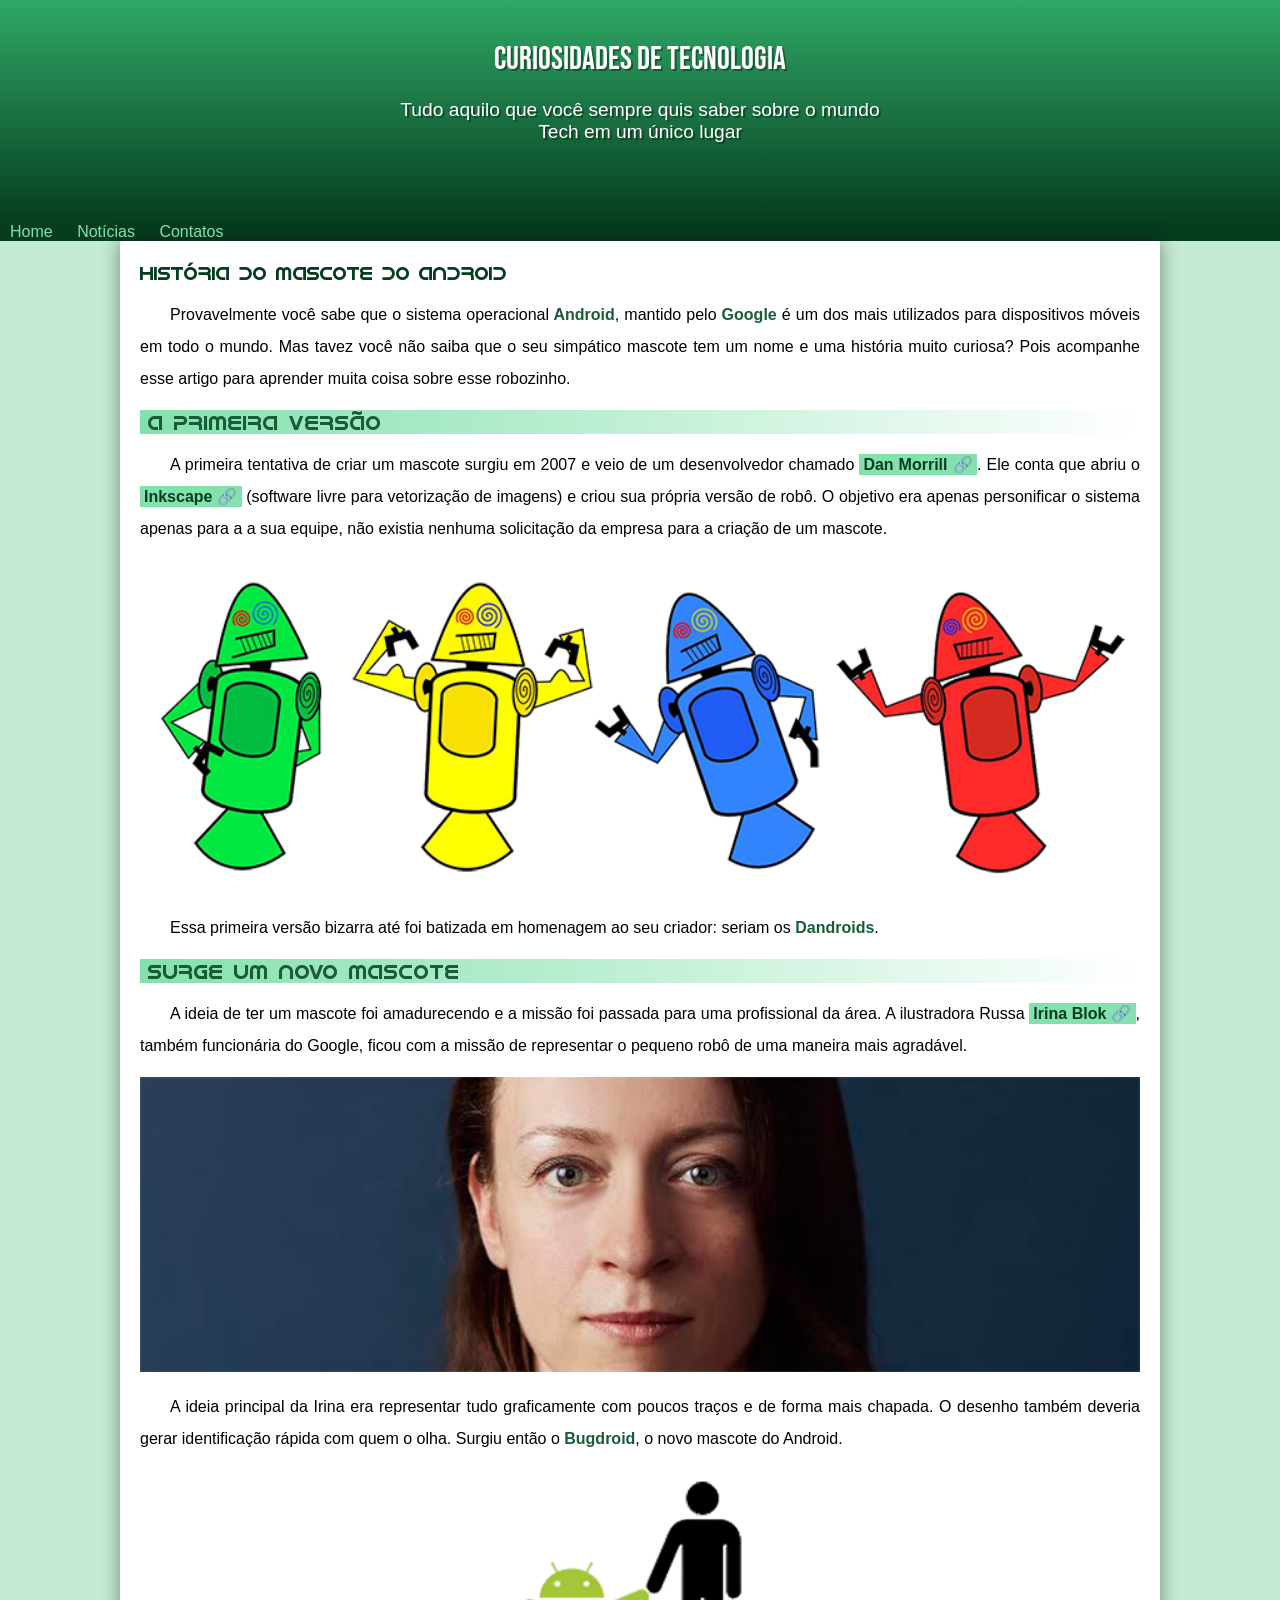
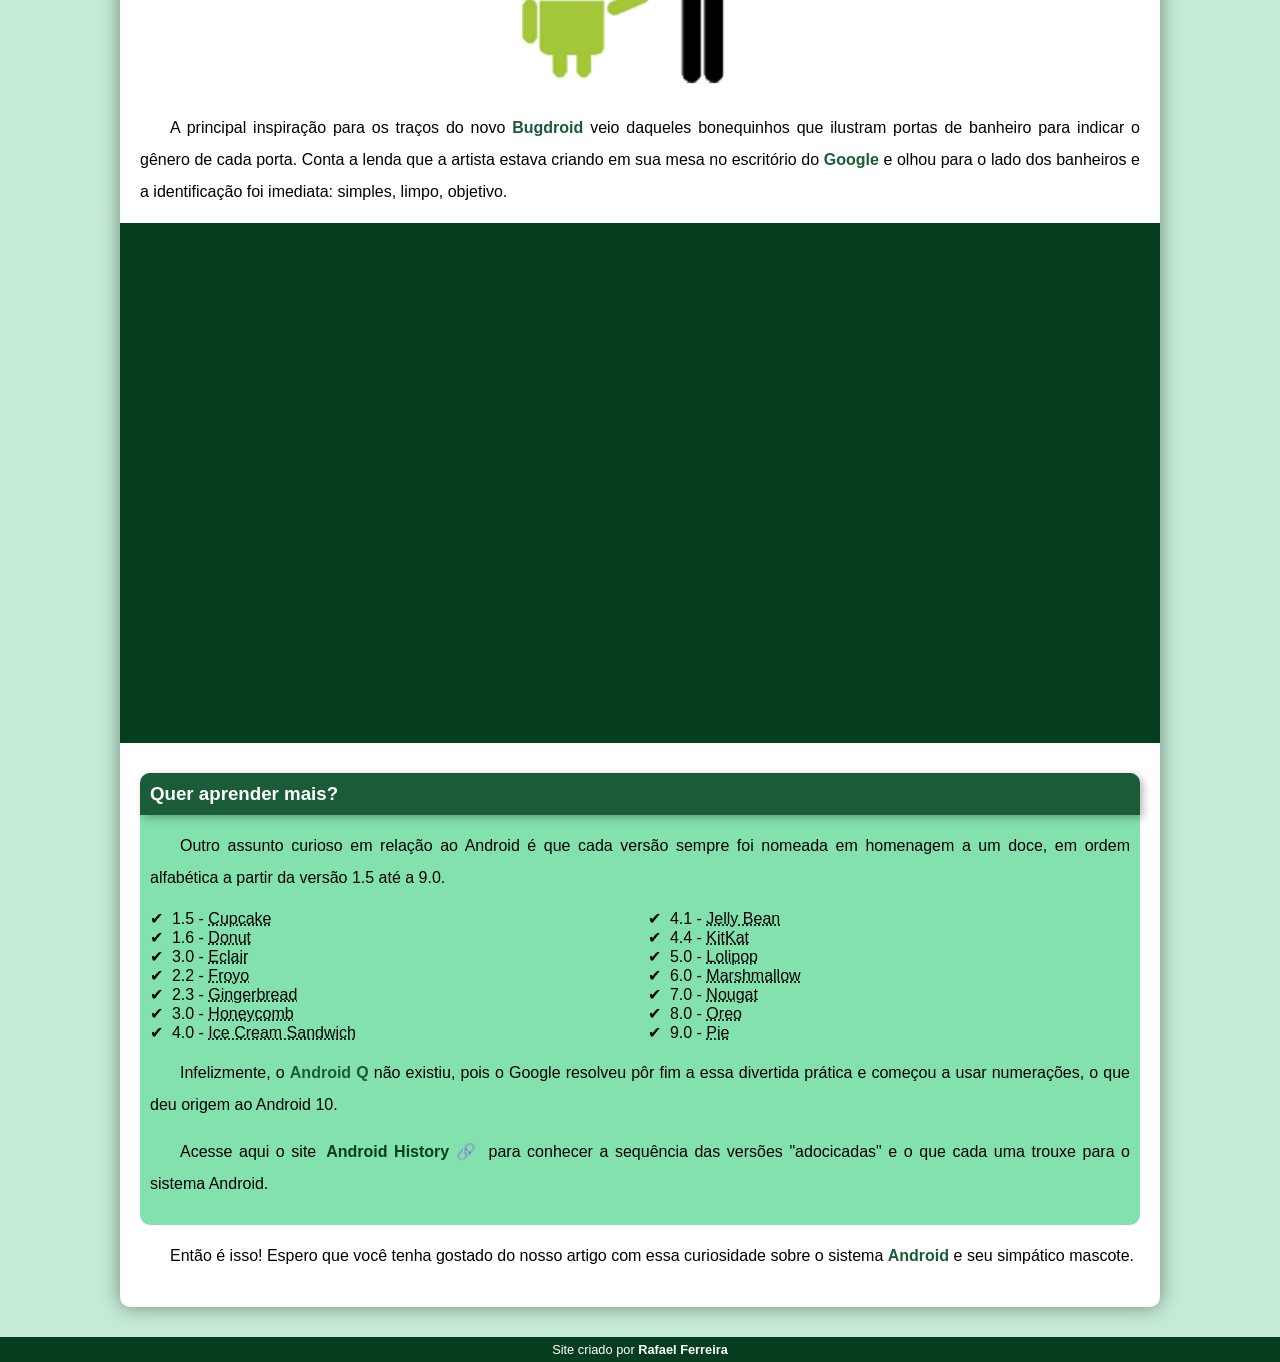
<file: index.html>
<!DOCTYPE html>
<html lang="pt-br">
<head>
    <meta charset="UTF-8">
    <meta name="viewport" content="width=device-width, initial-scale=1.0">
    <title>Como surgiu o mascote do Android?</title>
    <link rel="shortcut icon" href="imagens/favicon.ico" type="image/x-icon">
    <link rel="stylesheet" href="estilo/style.css">
</head>
<body>
    <header>
        <h1>Curiosidades de Tecnologia</h1>
        <p>Tudo aquilo que você sempre quis saber sobre o mundo Tech em um único lugar</p>
    </header> 

    <nav>
        <a href="#">Home</a>
        <a href="#">Notícias</a>
        <a href="#">Contatos</a> 
    </nav>

    <main>
        <article>
            <h1>História do Mascote do Android</h1>

            <p>Provavelmente você sabe que o sistema operacional<strong> Android</strong>, mantido pelo <strong>Google</strong> é um dos mais utilizados para dispositivos móveis em todo o mundo. Mas tavez você não saiba que o seu simpático mascote tem um nome e uma história muito curiosa? Pois acompanhe esse artigo para aprender muita coisa sobre esse robozinho.</p>

            <h2>A primeira versão</h2>

            <p>A primeira tentativa de criar um mascote surgiu em 2007 e veio de um desenvolvedor chamado <a href="https://androidcommunity.com/dan-morrill-shows-us-the-android-mascot-that-almost-was-20130103/" target="_blank" class="externo">Dan Morrill</a>. Ele conta que abriu o <a href="https://inkscape.org/release/inkscape-1.4.2/windows/64-bit/msi/dl/" target="_blank"  class="externo">Inkscape</a> (software livre para vetorização de imagens) e criou sua própria versão de robô. O objetivo era apenas personificar o sistema apenas para a a sua equipe, não existia nenhuma solicitação da empresa para a criação de um mascote.</p>

            <picture>
                <source media="(max-width: 650px)" srcset="imagens/dan-droids-pq.png">
                <img src="imagens/dan-droids.png" alt="Primeiro Mascote do Android">
            </picture>

            <p>Essa primeira versão bizarra até foi batizada em homenagem ao seu criador: seriam os <strong>Dandroids</strong>.</p>

            <h2>Surge um novo mascote</h2>

            <p>A ideia de ter um mascote foi amadurecendo e a missão foi passada para uma profissional da área. A ilustradora Russa <a href="https://www.irinablok.com/android" target="_blank" class="externo">Irina Blok</a>, também funcionária do Google, ficou com a missão de representar o pequeno robô de uma maneira mais agradável.</p>

            <picture>
                <source media="(max-width: 650px)" srcset="imagens/irina-blok-pq.jpg">
                <img src="imagens/irina-blok.jpg" alt="Criadora do bugdoid">
            </picture>

            <p>A ideia principal da Irina era representar tudo graficamente com poucos traços e de forma mais chapada. O desenho também deveria gerar identificação rápida com quem o olha. Surgiu então o <strong>Bugdroid</strong>, o novo mascote do Android.</p>

           <img src="imagens/bugdroid.png" class="pequena" alt="Bugdroid">

            <p>A principal inspiração para os traços do novo <strong>Bugdroid</strong> veio daqueles bonequinhos que ilustram portas de banheiro para indicar o gênero de cada porta. Conta a lenda que a artista estava criando em sua mesa no escritório do <strong>Google</strong> e olhou para o lado dos banheiros e a identificação foi imediata: simples, limpo, objetivo.</p>

            <div class="video">
                <iframe width="560" height="315" src="https://www.youtube.com/embed/l2UDgpLz20M?si=0qlpEiG0a5UElUbh" title="YouTube video player" frameborder="0" allow="accelerometer; autoplay; clipboard-write; encrypted-media; gyroscope; picture-in-picture; web-share" referrerpolicy="strict-origin-when-cross-origin" allowfullscreen></iframe>
                
            </div>
            <aside>
                <h3>Quer aprender mais?</h3>

                <p>Outro assunto curioso em relação ao Android é que cada versão sempre foi nomeada em homenagem a um doce, em ordem alfabética a partir da versão 1.5 até a 9.0.</p>

                <ul>
                    <li>1.5 - <abbr title="Bolo de copo">Cupcake</abbr></li>
                    <li>1.6 - <abbr title="Rosquinha">Donut</abbr></li>
                    <li>3.0 - <abbr title="Bomba">Eclair</abbr></li>
                    <li>2.2 - <abbr title="Iorgute congelado">Froyo</abbr></li>
                    <li>2.3 - <abbr title="Biscoito de Gengibre">Gingerbread</abbr></li>
                    <li>3.0 - <abbr title="Favo de mel">Honeycomb</abbr></li>
                    <li>4.0 - <abbr title="Sanduíche de sorvete">Ice Cream Sandwich</abbr></li>
                    <li>4.1 - <abbr title="Jujuba">Jelly Bean</abbr></li>
                    <li>4.4 - <abbr title="KitKat">KitKat</abbr></li>
                    <li>5.0 - <abbr title="Pirulito">Lolipop</abbr></li>
                    <li>6.0 - <abbr title="Marshmallow">Marshmallow</abbr></li>
                    <li>7.0 - <abbr title="Torrone">Nougat</abbr></li>
                    <li>8.0 - <abbr title="Oreo">Oreo</abbr></li>
                    <li>9.0 - <abbr title="Torta">Pie</abbr></li>
                </ul>

                <p>Infelizmente, o <strong>Android Q</strong> não existiu, pois o Google resolveu pôr fim a essa divertida prática e começou a usar numerações, o que deu origem ao Android 10.</p>
                
                <p>Acesse aqui o site<a href="https://www.android.com/why-android/" target="_blank" class="externo"> Android History</a> para conhecer a sequência das versões "adocicadas" e o que cada uma trouxe para o sistema Android.</p>

            </aside>    
            

            <p>Então é isso! Espero que você tenha gostado do nosso artigo com essa curiosidade sobre o sistema <strong>Android</strong> e seu simpático mascote.</p>

        </article>

    </main>

    <footer>
        <p>Site criado por <a href="https://www.instagram.com/rafael.martins0/" target="_blank">Rafael Ferreira</a></p>
    </footer>
    
</body>
</html>
</file>
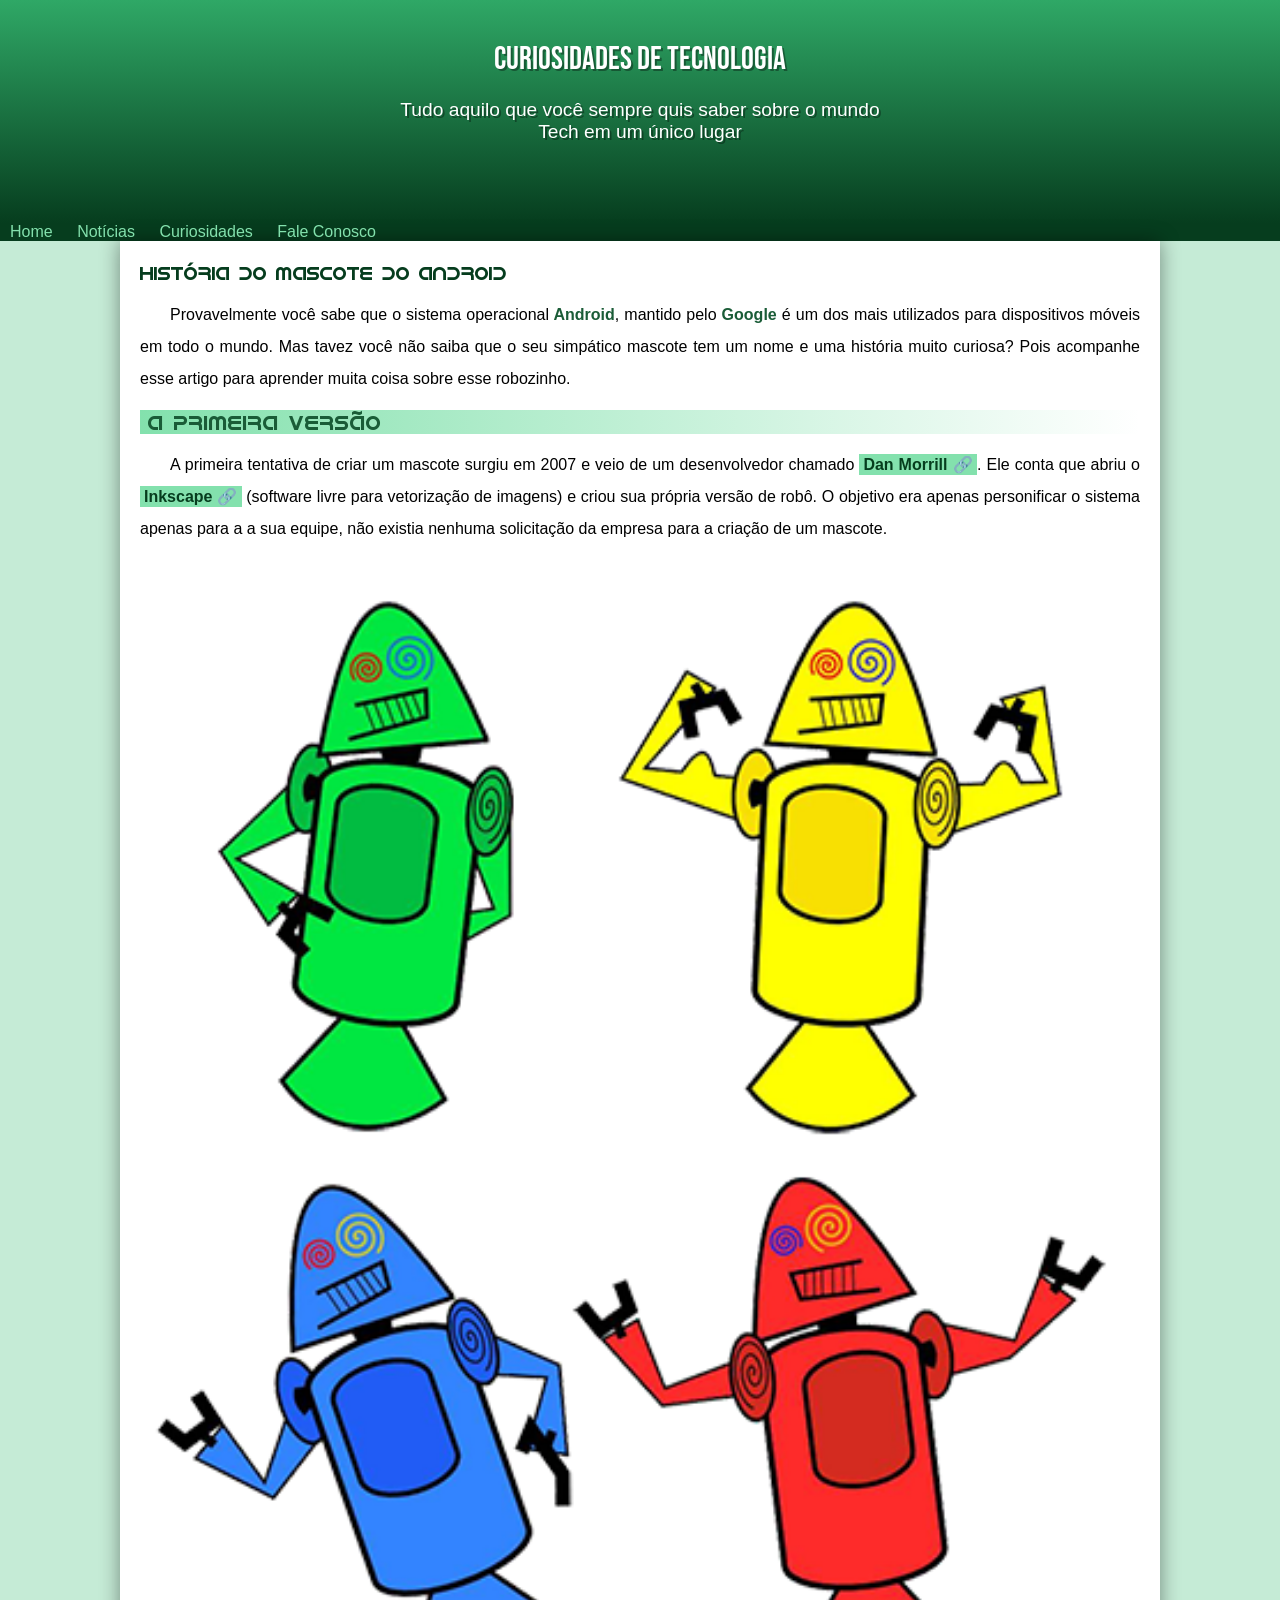
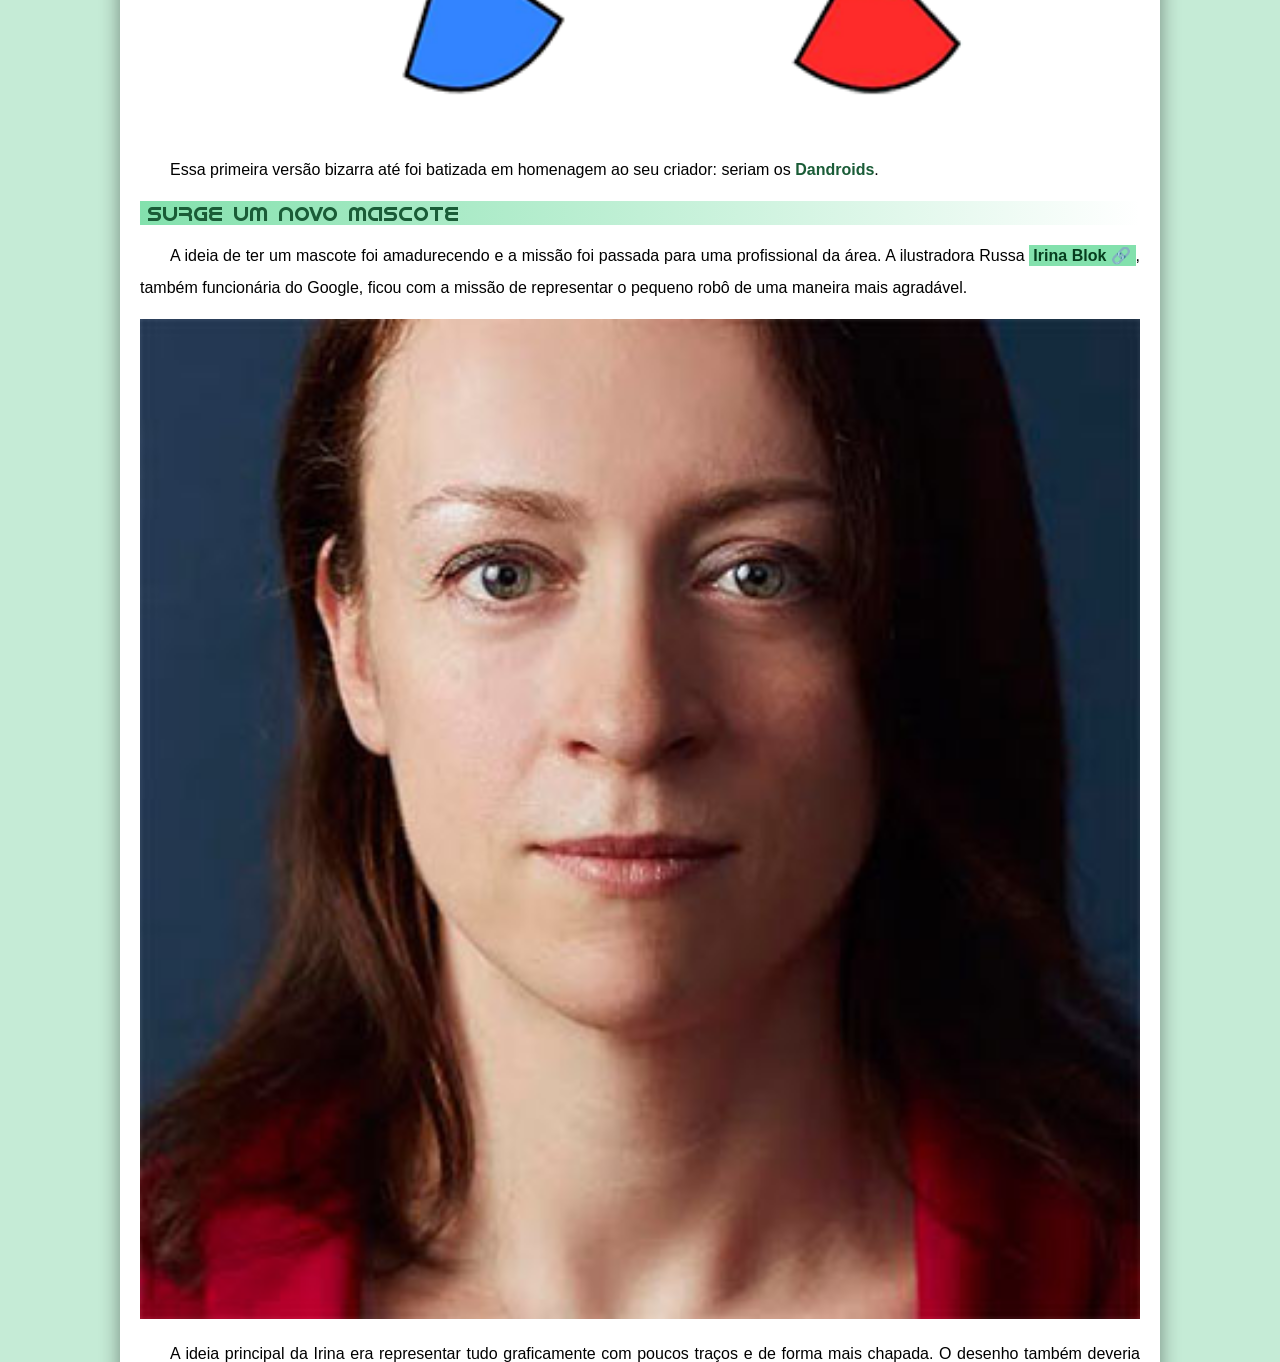
<file: index.html.html>
<!DOCTYPE html>
<html lang="pt-br">
<head>
    <meta charset="UTF-8">
    <meta name="viewport" content="width=device-width, initial-scale=1.0">
    <title>Como surgiu o mascote do Android?</title>
    <link rel="shortcut icon" href="imagens/favicon.ico" type="image/x-icon">
    <link rel="stylesheet" href="estilo/style.css">
</head>
<body>
    <header>
        <h1>Curiosidades de Tecnologia</h1>
        <p>Tudo aquilo que você sempre quis saber sobre o mundo Tech em um único lugar</p>
    </header> 

    <nav>
        <a href="#">Home</a>
        <a href="#">Notícias</a>
        <a href="#">Curiosidades</a>
        <a href="#">Fale Conosco</a> 
    </nav>

    <main>
        <article>
            <h1>História do Mascote do Android</h1>

            <p>Provavelmente você sabe que o sistema operacional<strong> Android</strong>, mantido pelo <strong>Google</strong> é um dos mais utilizados para dispositivos móveis em todo o mundo. Mas tavez você não saiba que o seu simpático mascote tem um nome e uma história muito curiosa? Pois acompanhe esse artigo para aprender muita coisa sobre esse robozinho.</p>

            <h2>A primeira versão</h2>

            <p>A primeira tentativa de criar um mascote surgiu em 2007 e veio de um desenvolvedor chamado <a href="https://androidcommunity.com/dan-morrill-shows-us-the-android-mascot-that-almost-was-20130103/" target="_blank" class="externo">Dan Morrill</a>. Ele conta que abriu o <a href="https://inkscape.org/release/inkscape-1.4.2/windows/64-bit/msi/dl/" target="_blank"  class="externo">Inkscape</a> (software livre para vetorização de imagens) e criou sua própria versão de robô. O objetivo era apenas personificar o sistema apenas para a a sua equipe, não existia nenhuma solicitação da empresa para a criação de um mascote.</p>

            <picture>
                <source media="(max-width: 650px)" srcset="imagens/dan-droids-pq.png">
                <img src="imagens/dan-droids.png" alt="Primeiro Mascote do Android">
            </picture>

            <p>Essa primeira versão bizarra até foi batizada em homenagem ao seu criador: seriam os <strong>Dandroids</strong>.</p>

            <h2>Surge um novo mascote</h2>

            <p>A ideia de ter um mascote foi amadurecendo e a missão foi passada para uma profissional da área. A ilustradora Russa <a href="https://www.irinablok.com/android" target="_blank" class="externo">Irina Blok</a>, também funcionária do Google, ficou com a missão de representar o pequeno robô de uma maneira mais agradável.</p>

            <picture>
                <source media="(max-width: 650px)" srcset="imagens/irina-blok-pq.jpg">
                <img src="imagens/irina-blok.jpg" alt="Criadora do bugdoid">
            </picture>

            <p>A ideia principal da Irina era representar tudo graficamente com poucos traços e de forma mais chapada. O desenho também deveria gerar identificação rápida com quem o olha. Surgiu então o <strong>Bugdroid</strong>, o novo mascote do Android.</p>

           <img src="imagens/bugdroid.png" class="pequena" alt="Bugdroid">

            <p>A principal inspiração para os traços do novo <strong>Bugdroid</strong> veio daqueles bonequinhos que ilustram portas de banheiro para indicar o gênero de cada porta. Conta a lenda que a artista estava criando em sua mesa no escritório do <strong>Google</strong> e olhou para o lado dos banheiros e a identificação foi imediata: simples, limpo, objetivo.</p>

            <div class="video">
                <iframe width="560" height="315" src="https://www.youtube.com/embed/l2UDgpLz20M?si=0qlpEiG0a5UElUbh" title="YouTube video player" frameborder="0" allow="accelerometer; autoplay; clipboard-write; encrypted-media; gyroscope; picture-in-picture; web-share" referrerpolicy="strict-origin-when-cross-origin" allowfullscreen></iframe>
                
            </div>
            <aside>
                <h3>Quer aprender mais?</h3>

                <p>Outro assunto curioso em relação ao Android é que cada versão sempre foi nomeada em homenagem a um doce, em ordem alfabética a partir da versão 1.5 até a 9.0.</p>

                <ul>
                    <li>1.5 - <abbr title="Bolo de copo">Cupcake</abbr></li>
                    <li>1.6 - <abbr title="Rosquinha">Donut</abbr></li>
                    <li>3.0 - <abbr title="Bomba">Eclair</abbr></li>
                    <li>2.2 - <abbr title="Iorgute congelado">Froyo</abbr></li>
                    <li>2.3 - <abbr title="Biscoito de Gengibre">Gingerbread</abbr></li>
                    <li>3.0 - <abbr title="Favo de mel">Honeycomb</abbr></li>
                    <li>4.0 - <abbr title="Sanduíche de sorvete">Ice Cream Sandwich</abbr></li>
                    <li>4.1 - <abbr title="Jujuba">Jelly Bean</abbr></li>
                    <li>4.4 - <abbr title="KitKat">KitKat</abbr></li>
                    <li>5.0 - <abbr title="Pirulito">Lolipop</abbr></li>
                    <li>6.0 - <abbr title="Marshmallow">Marshmallow</abbr></li>
                    <li>7.0 - <abbr title="Torrone">Nougat</abbr></li>
                    <li>8.0 - <abbr title="Oreo">Oreo</abbr></li>
                    <li>9.0 - <abbr title="Torta">Pie</abbr></li>
                </ul>

                <p>Infelizmente, o <strong>Android Q</strong> não existiu, pois o Google resolveu pôr fim a essa divertida prática e começou a usar numerações, o que deu origem ao Android 10.</p>
                
                <p>Acesse aqui o site<a href="https://www.android.com/why-android/" target="_blank" class="externo"> Android History</a> para conhecer a sequência das versões "adocicadas" e o que cada uma trouxe para o sistema Android.</p>

            </aside>    
            

            <p>Então é isso! Espero que você tenha gostado do nosso artigo com essa curiosidade sobre o sistema <strong>Android</strong> e seu simpático mascote.</p>

        </article>

    </main>

    <footer>
        <p>Site criado por <a href="https://www.instagram.com/rafael.martins0/" target="_blank">Rafael Ferreira</a></p>
    </footer>
    
</body>
</html>
</file>
<file: estilo/style.css>
@charset "UTF-8";

@import url('https://fonts.googleapis.com/css2?family=Bebas+Neue&display=swap');


@font-face {
    font-family: 'Android';
    src: url('../fontes/idroid.otf.otf') format('opentype');
    font-weight: normal;
}

:root{
    --cor0: #c5ebd6;
    --cor1: #83e1ad;
    --cor2: #3ddc84;
    --cor3: #2fa866;
    --cor4: #1a5c37;
    --cor5: #063d1e;

    --fonte-padrao: Arial, Verdana, Helvetica, sans-serif;
    --fonte-destaque: "Bebas Neue", sans-serif;
    --fonte-android: 'Android', sans-serif;
}

*{
    margin: 0px;
    padding: 0px;
}

body{
    background-color: #c5ebd6;
    font-family: var(--fonte-padrao);
}

a.externo::after{
    content: '\00A0\1F517';
    
}

header{
    background-image: linear-gradient(to bottom, var(--cor3), var(--cor5));
    min-height: 150px;
    text-align: center;
    padding-top: 40px;
} 

header > h1{
   color: white;
    font-family: var(--fonte-destaque);
    margin-bottom: 20px;
    text-shadow: 2px 2px 0px rgba(0, 0, 0, 0.349);
    font-weight: normal;
   
}

header > p{
    color: white;
    font-family: var(--fonte-padrao);
    font-size: 1.2em;
    max-width: 500px;
    margin: auto;
    padding-bottom: 80px;
    padding-right: 10px;
    padding-left: 10px;
    text-shadow: 2px 2px 0px rgba(0, 0, 0, 0.349);

}

nav{
    background-color: var(--cor5);
}

nav > a{
    color: var(--cor1);
    padding: 10px 10px 0px 10px;
    border-radius: 5px;
    text-decoration: none;
    transition-duration: .5s;
}

nav > a:hover{
    background-color: var(--cor3);
    color: var(--cor5);
}

main{
    background-color: white;
    min-width: 300px;
    max-width: 1000px;
    margin: auto;
    margin-bottom: 30px;
    padding: 20px;
    box-shadow: 0px 0px 20px rgba(0, 0, 0, 0.418);
    border-bottom-left-radius: 10px;
    border-bottom-right-radius: 10px;
}

main  h1{
    color: var(--cor5);
    font-family: var(--fonte-android);
    font-weight: normal ;
    font-size: 1.2em;
}

main  h2{
    font-family: var(--fonte-android);
    color: var(--cor4);
    font-size: 1.3em;
    background-image: linear-gradient(to right, var(--cor1), transparent);
    padding-left: 8px;
    font-weight: normal;
}

main p {
    margin: 15px 0px;
    text-align: justify;
    text-indent: 30px;
    font-size: 1em;
    line-height: 2em;
}

main strong{
    color: var(--cor4);
    font-weight: bold;
    
}

main a{
    text-decoration: none;
    font-weight: bold;
    color: var(--cor5);
    background-color: var(--cor1);
    padding: 2px 4px;
}

main a:hover{
    text-decoration: underline;
    color: var(--cor4);
}
main img{
    width: 100%;
}

main img.pequena{
    max-width: 350px;
    display: block;
    margin: auto;
}

div.video{  
    background-color: var(--cor5);
    margin: 0px -20px 30px -20px;
    padding: 20px;
    padding-bottom: 50%;
    position: relative;
}

div.video > iframe{
    position: absolute;
    top: 5%;
    left: 5%;
    width: 90%;
    height: 90%;
}

aside{
    background-color: var(--cor1);
    padding: 10px;
    border-radius: 10px;
}

aside > h3{
    background-color: var(--cor4);
    color: white;
    padding: 10px;
    margin: -10px -10px 0px -10px;
    border-radius: 10px 10px 0px 0px;
    box-shadow: 3px 3px 8px rgba(0, 0, 0, 0.288);
}

aside > ul{
    list-style-type: '\2714\00A0\00A0'; /* Não é compativel com todo navegador */
    list-style-position: inside;
    columns: 2;

}

footer{
    background-color: var(--cor5);
    color: white;
    text-align: center;
    font-size: 0.8em;
    padding: 5px;
}

footer > p > a{
    color: white;
    font-weight: bolder;
    text-decoration: none;
}
footer a:hover{
    text-decoration: underline;
    color: var(--cor1);
}
</file>
